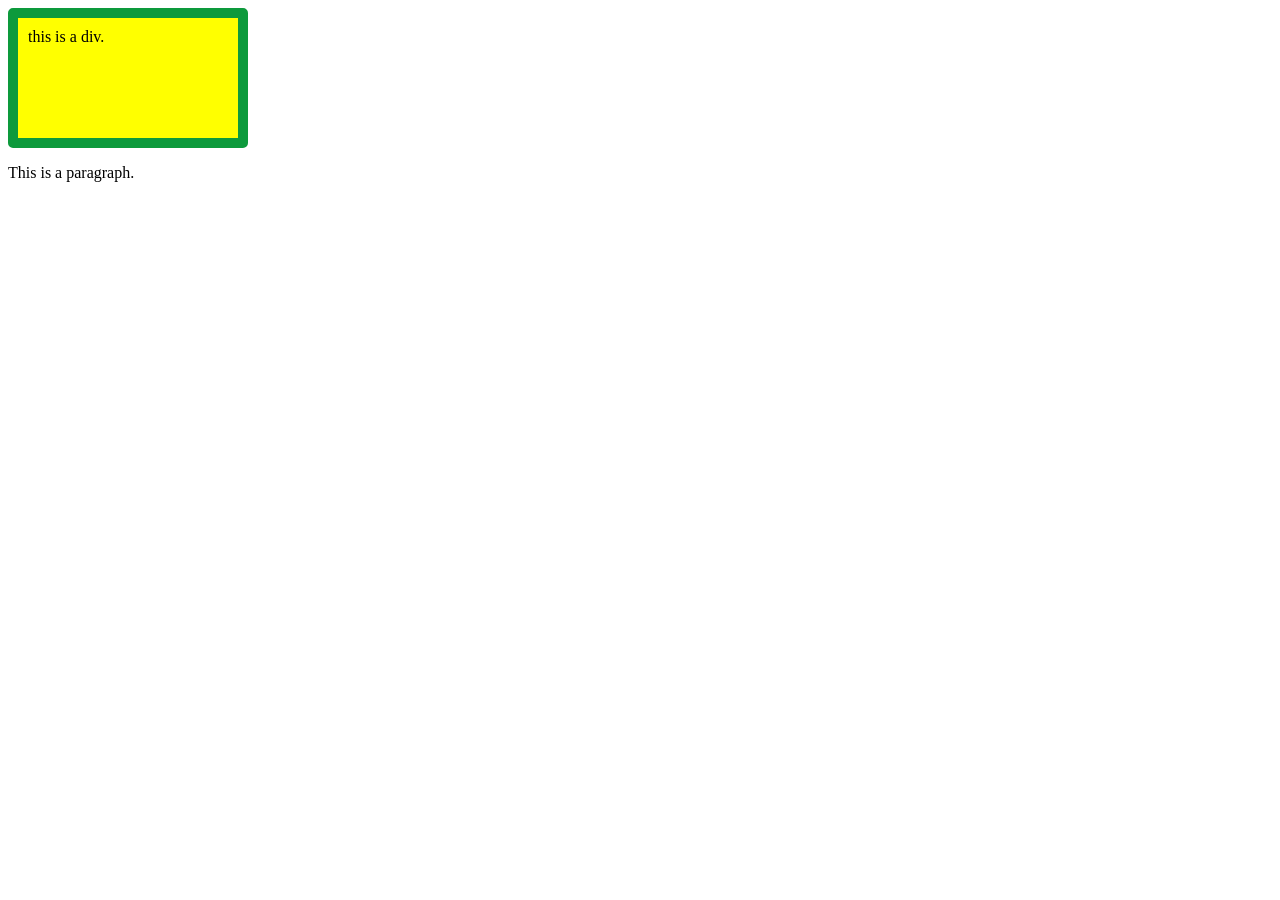
<file: attributes.html>
<!DOCTYPE html>
<html lang="en">
<head>
    <meta charset="UTF-8">
    <meta name="viewport" content="width=device-width, initial-scale=1.0">
    <title>Document</title>
    <link rel="stylesheet" href="attributes.css">
</head>
<body>
    <div id="box" name="JS"> this is a div.</div>
    <p class="para">This is a paragraph.</p>
    <script src="attribute.js"></script>
</body>
</html>
</file>
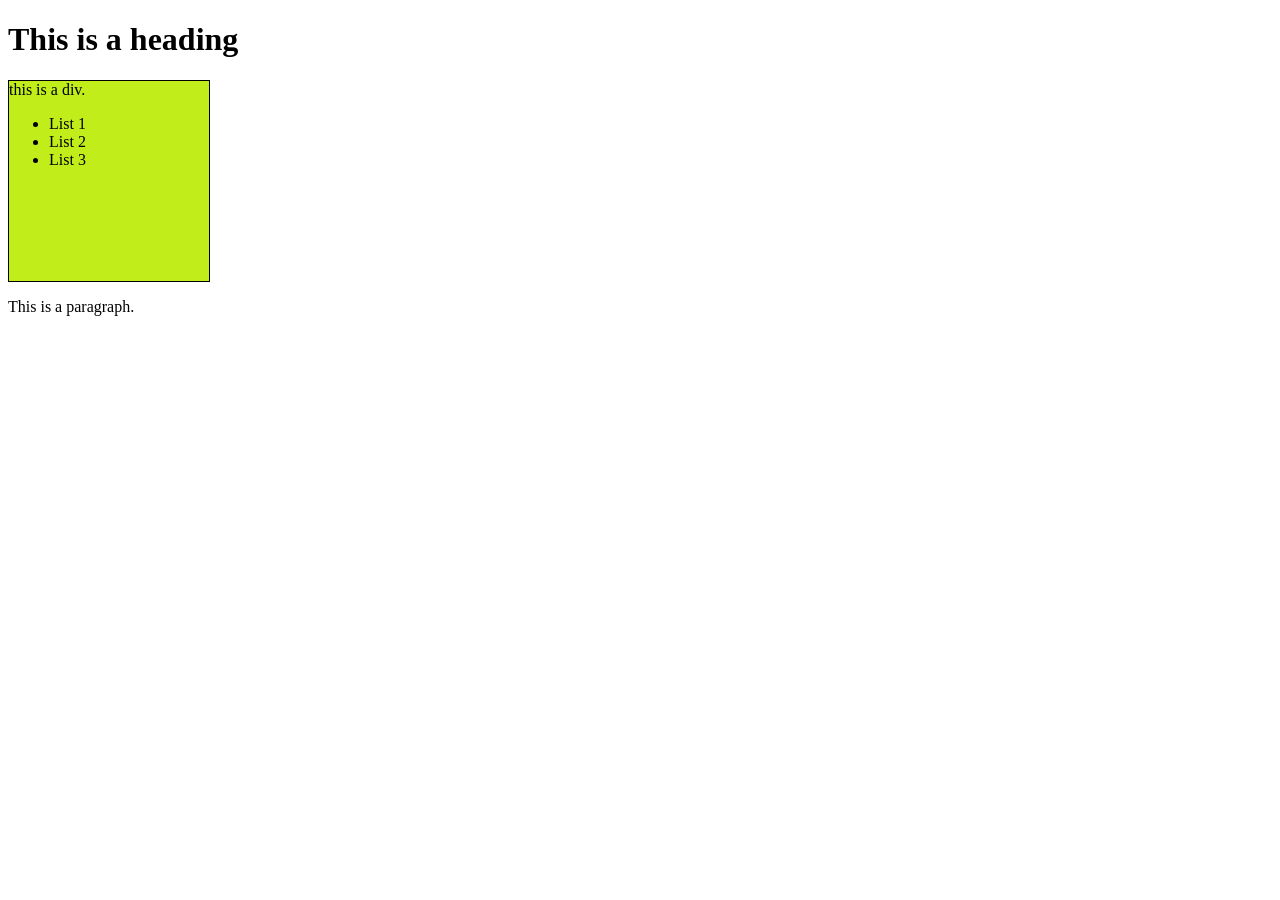
<file: element.html>
<!DOCTYPE html>
<html lang="en">
<head>
    <meta charset="UTF-8">
    <meta name="viewport" content="width=device-width, initial-scale=1.0">
    <title>Document</title>
    <link rel="stylesheet" href="element.css">
</head>
<body>
    <div id="box" name="JS"> this is a div.
        <ul>
            <li>List 1</li>
            <li>List 2</li>
            <li>List 3</li>
        </ul>
    </div>
    <p class="para">This is a paragraph.</p>
    <script src="element.js"></script>
</body>
</html>
</file>
<file: attributes.css>
#box{
    background-color: rgb(179, 44, 44);
    border: 10px solid #0d9a3c;
    padding: 10px;
    height: 100px;
    width: 200px;
    border-radius: 5px;
    
}
</file>
<file: element.css>
#box{
    height: 200px;
    width: 200px;
    background-color: rgb(193, 238, 27);
    border: 1px solid black;
    
}
</file>
